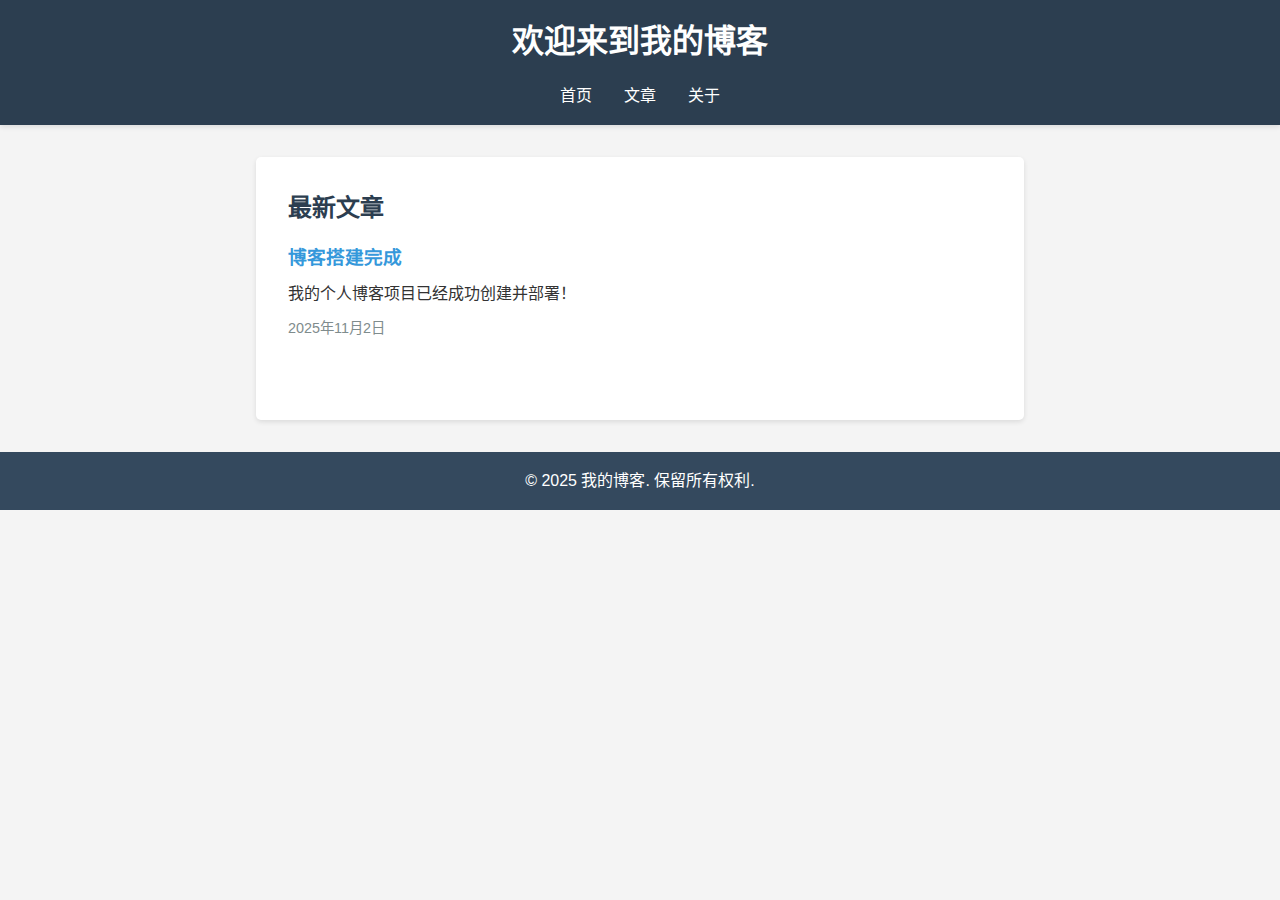
<file: index.html>
<!DOCTYPE html>
<html lang="zh-CN">
<head>
    <meta charset="UTF-8">
    <meta name="viewport" content="width=device-width, initial-scale=1.0">
    <title>我的博客</title>
    <link rel="stylesheet" href="css/style.css">
</head>
<body>
    <header>
        <h1>欢迎来到我的博客</h1>
        <nav>
            <ul>
                <li><a href="/">首页</a></li>
                <li><a href="/posts">文章</a></li>
                <li><a href="/about">关于</a></li>
            </ul>
        </nav>
    </header>
    <main>
        <section class="hero">
            <h2>最新文章</h2>
            <article>
                <h3>博客搭建完成</h3>
                <p>我的个人博客项目已经成功创建并部署！</p>
                <time datetime="2025-11-02">2025年11月2日</time>
            </article>
        </section>
    </main>
    <footer>
        <p>&copy; 2025 我的博客. 保留所有权利.</p>
    </footer>
</body>
</html>
</file>
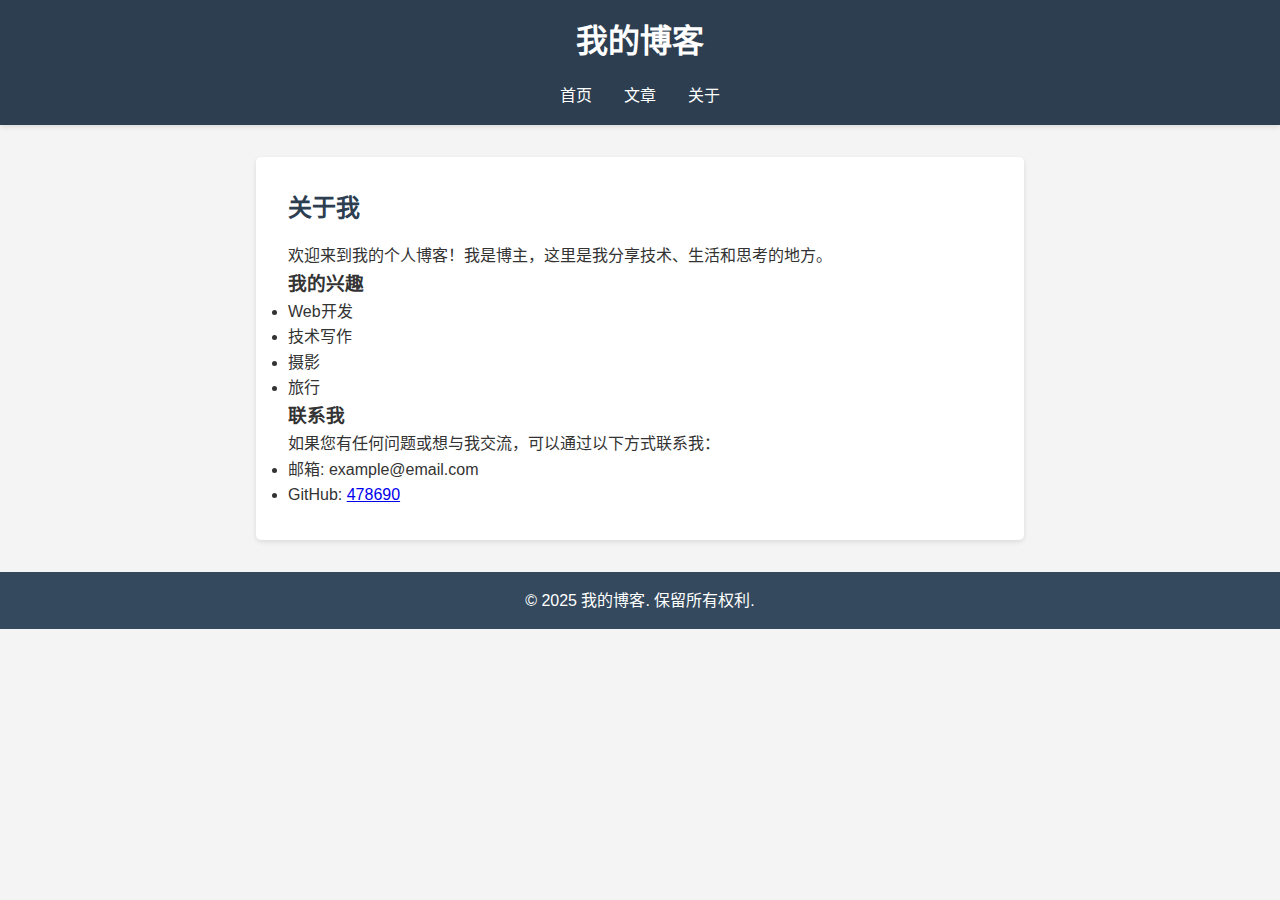
<file: about.html>
<!DOCTYPE html>
<html lang="zh-CN">
<head>
    <meta charset="UTF-8">
    <meta name="viewport" content="width=device-width, initial-scale=1.0">
    <title>关于我 - 我的博客</title>
    <link rel="stylesheet" href="css/style.css">
</head>
<body>
    <header>
        <h1>我的博客</h1>
        <nav>
            <ul>
                <li><a href="/">首页</a></li>
                <li><a href="/posts">文章</a></li>
                <li><a href="/about">关于</a></li>
            </ul>
        </nav>
    </header>
    <main>
        <section class="hero">
            <h2>关于我</h2>
            <p>欢迎来到我的个人博客！我是博主，这里是我分享技术、生活和思考的地方。</p>
            
            <h3>我的兴趣</h3>
            <ul>
                <li>Web开发</li>
                <li>技术写作</li>
                <li>摄影</li>
                <li>旅行</li>
            </ul>
            
            <h3>联系我</h3>
            <p>如果您有任何问题或想与我交流，可以通过以下方式联系我：</p>
            <ul>
                <li>邮箱: example@email.com</li>
                <li>GitHub: <a href="https://github.com/478690">478690</a></li>
            </ul>
        </section>
    </main>
    <footer>
        <p>&copy; 2025 我的博客. 保留所有权利.</p>
    </footer>
</body>
</html>
</file>
<file: css/style.css>
/* 基本样式重置 */
* {
    margin: 0;
    padding: 0;
    box-sizing: border-box;
}

body {
    font-family: 'Segoe UI', Tahoma, Geneva, Verdana, sans-serif;
    line-height: 1.6;
    color: #333;
    background-color: #f4f4f4;
}

/* 头部样式 */
header {
    background-color: #2c3e50;
    color: white;
    padding: 1rem 0;
    box-shadow: 0 2px 5px rgba(0,0,0,0.1);
}

header h1 {
    text-align: center;
    margin-bottom: 1rem;
}

nav ul {
    display: flex;
    justify-content: center;
    list-style: none;
}

nav li {
    margin: 0 1rem;
}

nav a {
    color: white;
    text-decoration: none;
    transition: color 0.3s;
}

nav a:hover {
    color: #3498db;
}

/* 主要内容区域 */
main {
    max-width: 800px;
    margin: 2rem auto;
    padding: 0 1rem;
}

.hero {
    background-color: white;
    padding: 2rem;
    border-radius: 5px;
    box-shadow: 0 2px 5px rgba(0,0,0,0.1);
}

.hero h2 {
    color: #2c3e50;
    margin-bottom: 1rem;
}

article {
    margin-bottom: 1.5rem;
    padding-bottom: 1.5rem;
    border-bottom: 1px solid #eee;
}

article:last-child {
    border-bottom: none;
}

article h3 {
    color: #3498db;
    margin-bottom: 0.5rem;
}

article p {
    margin-bottom: 0.5rem;
}

time {
    color: #7f8c8d;
    font-size: 0.9rem;
}

/* 底部样式 */
footer {
    background-color: #34495e;
    color: white;
    text-align: center;
    padding: 1rem 0;
    margin-top: 2rem;
}

/* 响应式设计 */
@media (max-width: 768px) {
    nav ul {
        flex-direction: column;
        align-items: center;
    }
    
    nav li {
        margin: 0.5rem 0;
    }
}
</file>
